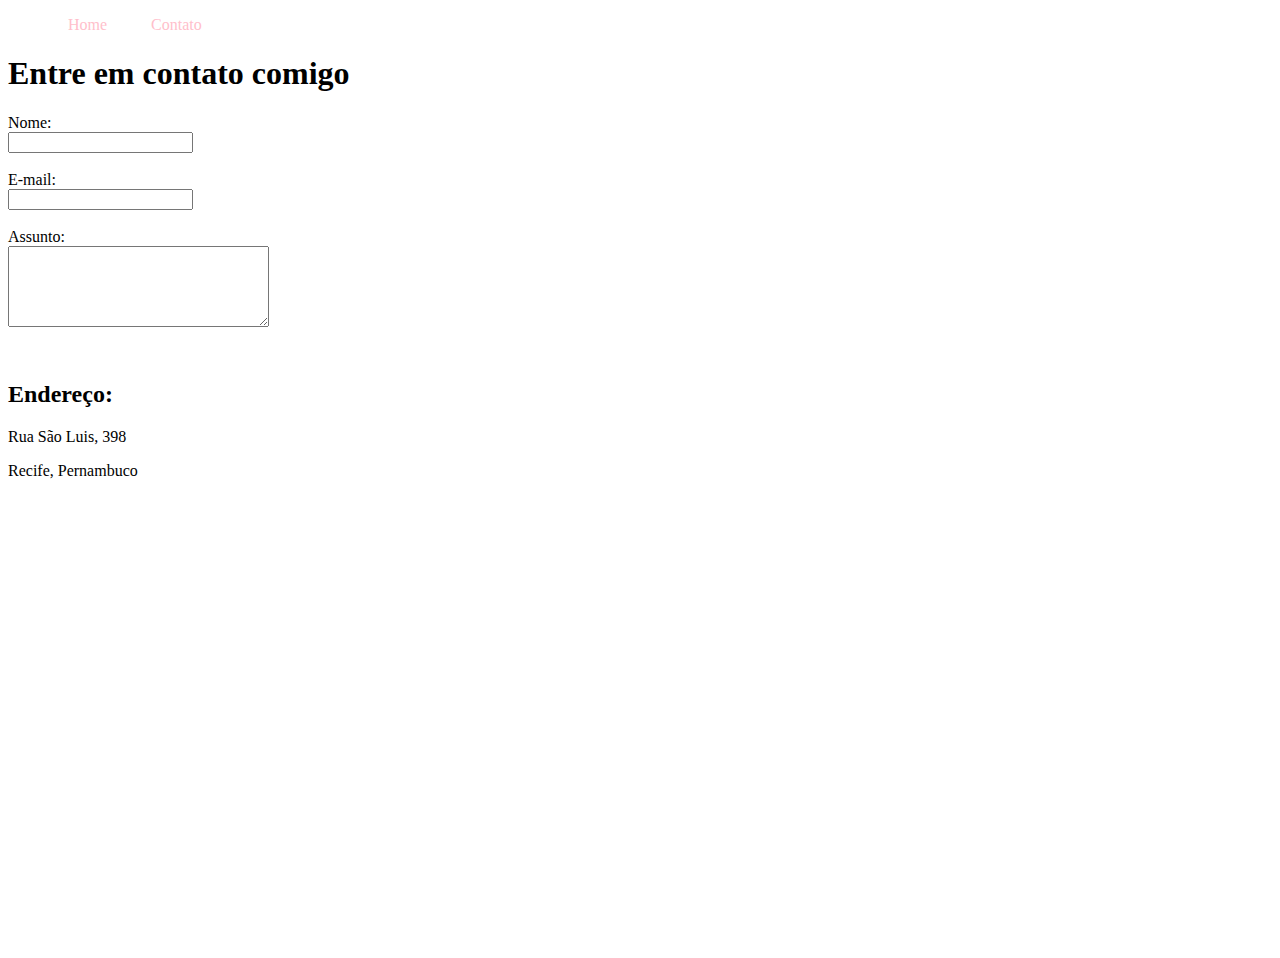
<file: contato.html>
<!DOCTYPE html>
<html lang="pt-br">
<head>
    <meta charset="UTF-8">
    <meta http-equiv="X-UA-Compatible" content="IE=edge">
    <meta name="viewport" content="width=device-width, initial-scale=1.0">
    <title>Contato</title>
    <link rel="stylesheet" href="/assets/css/style.css">
</head>
<body>
    <ul id="menu">
        <li>
            <a href="index.html">Home</a>
        </li>
        <li>
            <a href="contato.html">Contato</a>
        </li>
    </ul>
    <h1>Entre em contato comigo</h1>
    <form class="mbottom">
        <label for="nome">Nome: </label><br>
        <input type="text" id="nome">
        <br>
        <br>
        <label for="email">E-mail: </label><br>
        <input type="text" id="email">
        <br>
        <br>
        <label for="assunto">Assunto: </label><br>
        <textarea name="" id="" cols="30" rows="5"></textarea>
    </form>
    <h2>Endereço:</h2>
        <p>Rua São Luis, 398</p>
        <p>Recife, Pernambuco</p>
        <iframe src="https://www.google.com/maps/embed?pb=!1m26!1m12!1m3!1d7900.292604889794!2d-34.896155210425164!3d-8.086558526711848!2m3!1f0!2f0!3f0!3m2!1i1024!2i768!4f13.1!4m11!3e6!4m3!3m2!1d-8.0831652!2d-34.8955188!4m5!1s0x7ab1f3e93855c3b%3A0xf26b9974ff8b1394!2sGasbras%20Irm%C3%A3o%20Juca!3m2!1d-8.0899022!2d-34.8888405!5e0!3m2!1sen!2sbr!4v1661966489581!5m2!1sen!2sbr" width="600" height="450" style="border:0;" allowfullscreen="" loading="lazy" referrerpolicy="no-referrer-when-downgrade"></iframe>
</body>
</html>
</file>
<file: assets/css/style.css>
/*Estilo pagina home*/


.center 
{
    text-align: center;
}

.justify
{
    text-align: justify;
}

.container 
{
    display: flex;
    flex-flow: row;
    justify-content: center;
    align-items: center;
}

#menu li 
{
    display: inline;
    padding: 20px;

}

#menu li a 
{
    text-decoration: none;
    color: pink;
}

#menu li a:hover
{
    background-color: palevioletred;
    padding: 25px;
}

.pmargin 
{
    padding: 30px;
}

.br
{
    border-radius: 50%;
}

.wh 
{
    width: 320px;
    height: 345px ;
}

.tm-social
{
    width: 50px;
    height: 50px;
}

.mbottom 
{
    margin-bottom: 50px;
}

.mlefrig
{
    
    background-color: palevioletred;
    color: pink;
    padding: 50px;
}

/*Estilo pagina contato*/
.mleft
{
    margin-left: 50px;
}
</file>
